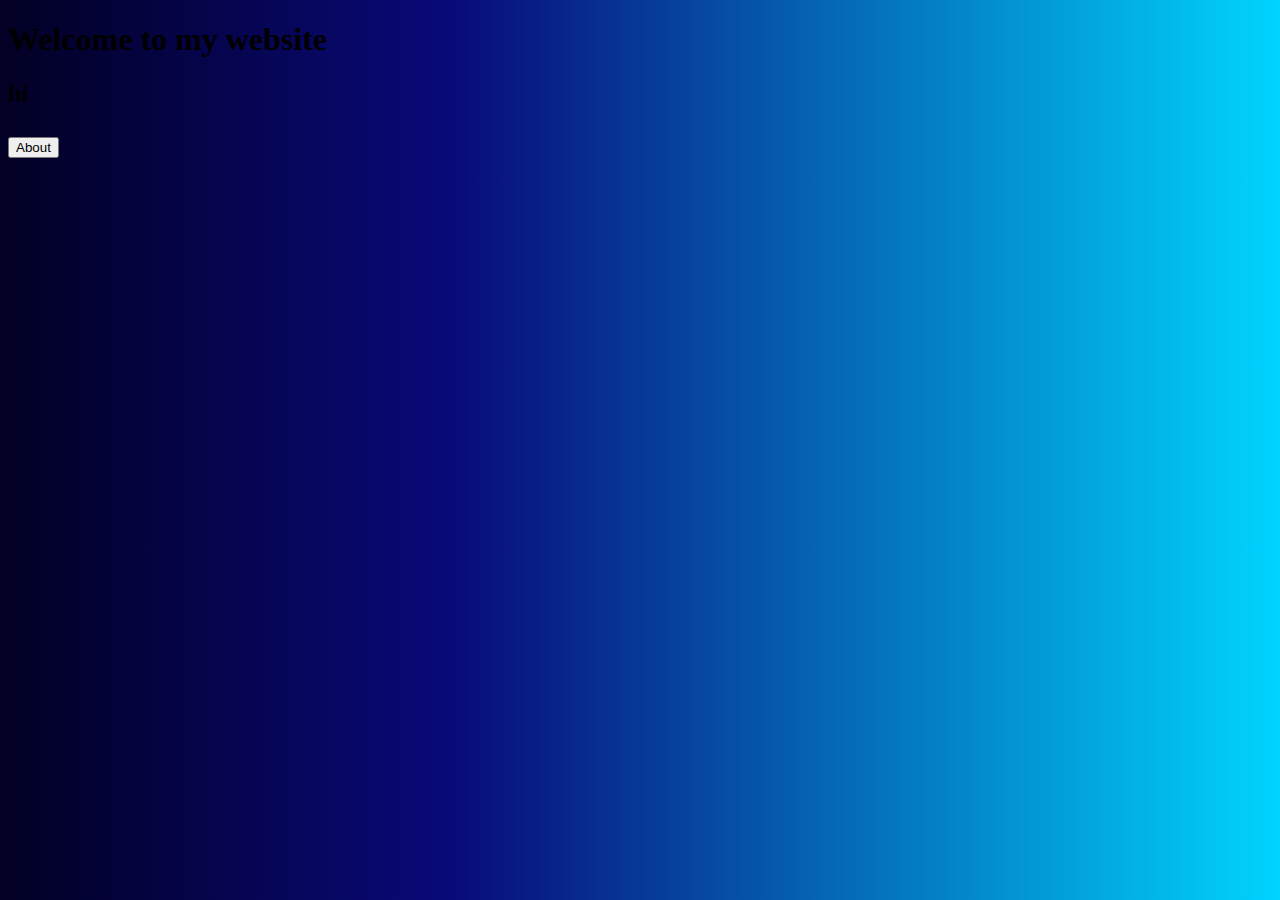
<file: index.html>
<!DOCTYPE html>
<html lang="en">
<head>
    <meta charset="UTF-8">
    <meta http-equiv="X-UA-Compatible" content="IE=edge">
    <meta name="viewport" content="width=device-width, initial-scale=1.0">
    <title>Document</title>
    <link rel="stylesheet" href="style.css">
    <script src="script.js"></script>
</head>
<body id="home">
    <h1>Welcome to my website</h1>
    <h2>hi<h2>

    <p><button>About</button></p>

    
</body>
</html>
</file>
<file: style.css>
#home {
    background: rgb(2,0,36);
    background: linear-gradient(90deg, rgba(2,0,36,1) 0%, rgba(9,9,121,1) 35%, rgba(0,212,255,1) 100%);
}
h1 {
    text color: #0000;
}
</file>
